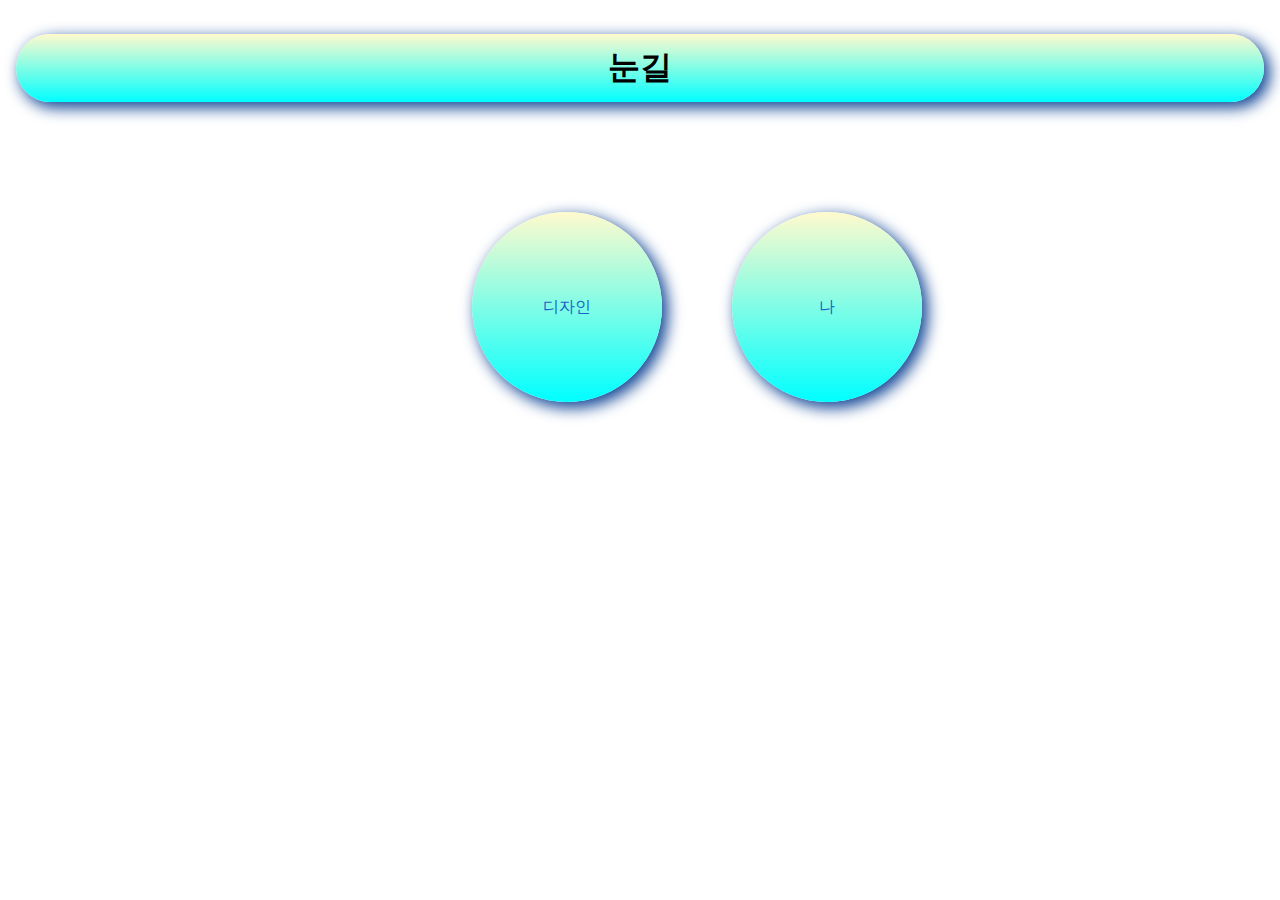
<file: index.html>
<!DOCTYPE html>
	<html lang="ko">
		<head>
			<title>눈길</title>
			<meta charset="utf-8">
			<meta name="viewport" content="width=device-width, initial-scale=1.0">
			<meat name="keywords" content="눈길, 차여원, 디자인">
			<meat name="description" contene="나의 눈길을 끈 것을 소개합니다.">
			<link rel="stylesheet" href="style.css">
		</head>
		<body class="q1">
			<header>
				<h1>눈길</h1>
			</header>
			<nav>
				<ul>
					<a href="me.html"><li class="c1">나</li></a>
					<a href="design.html"><li class="c2">디자인</li></a>
				</ul>
			</nav>
		</body>
	</html>
</file>
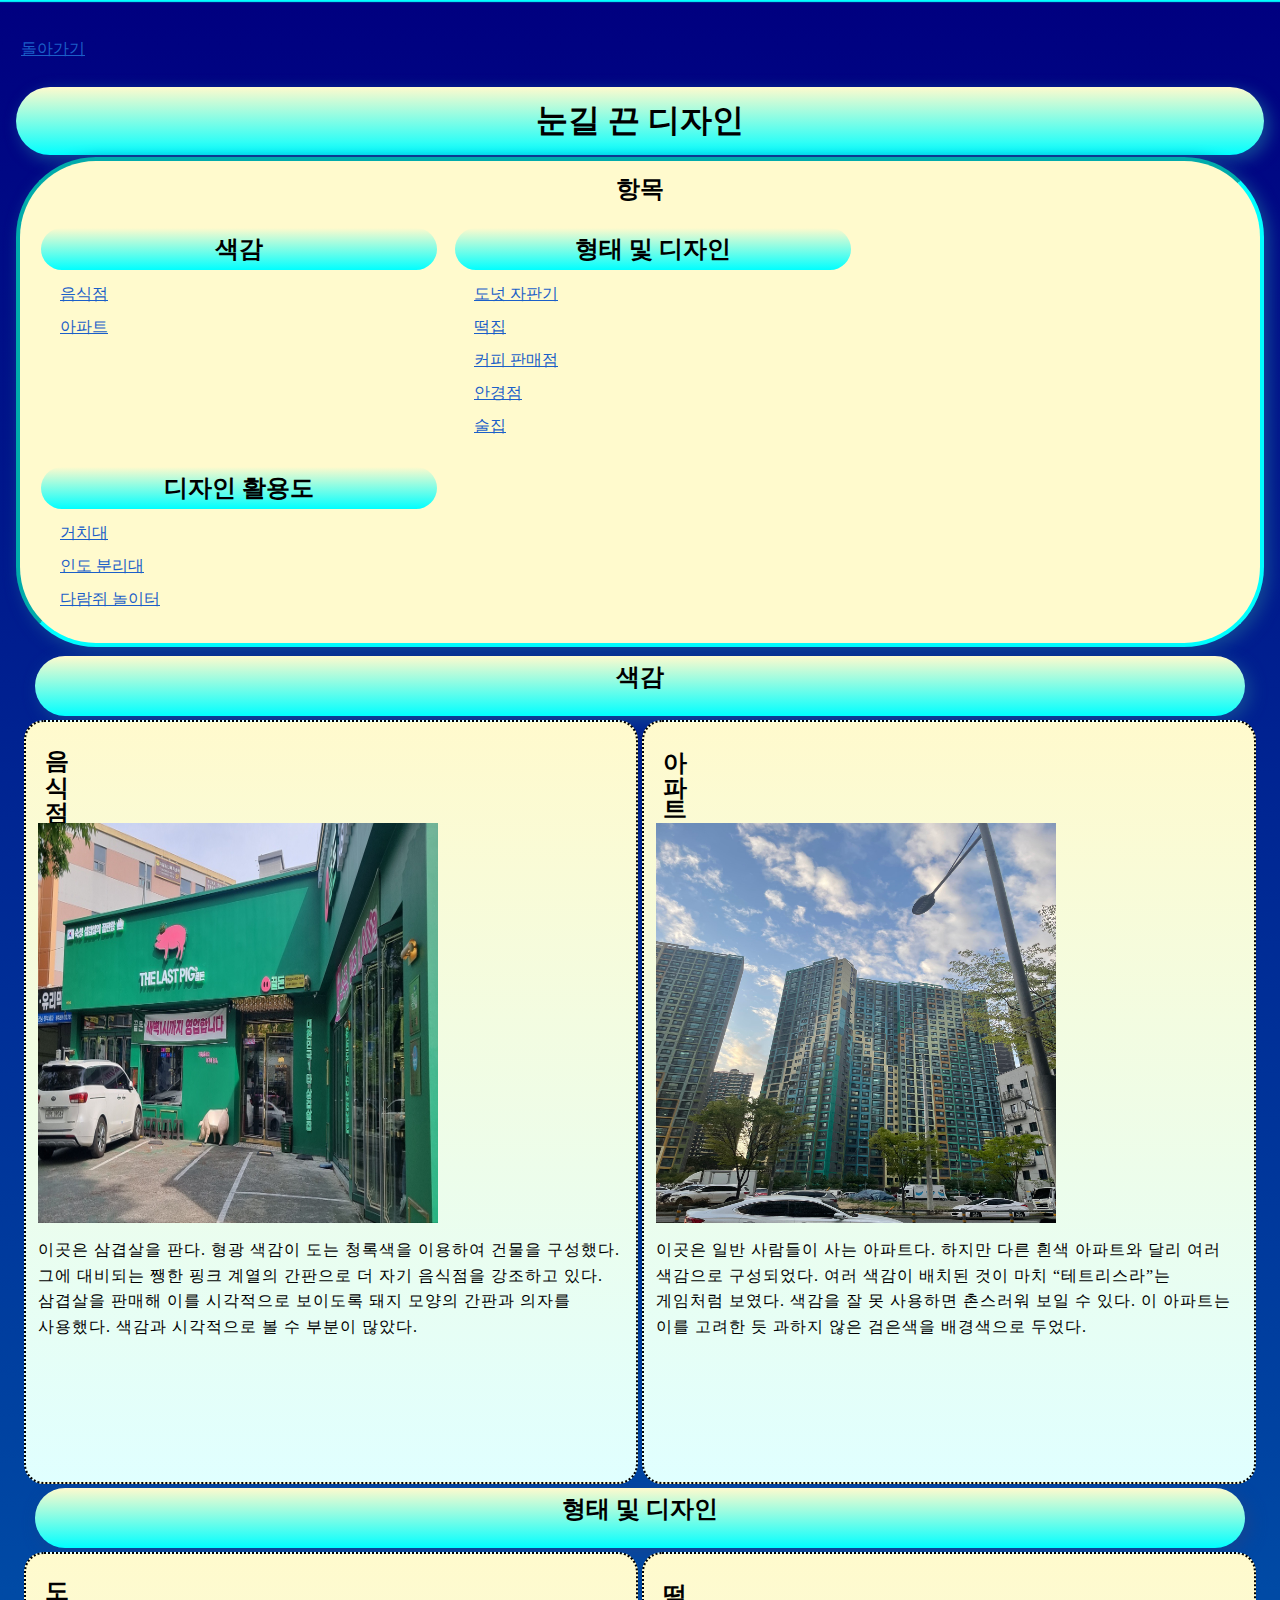
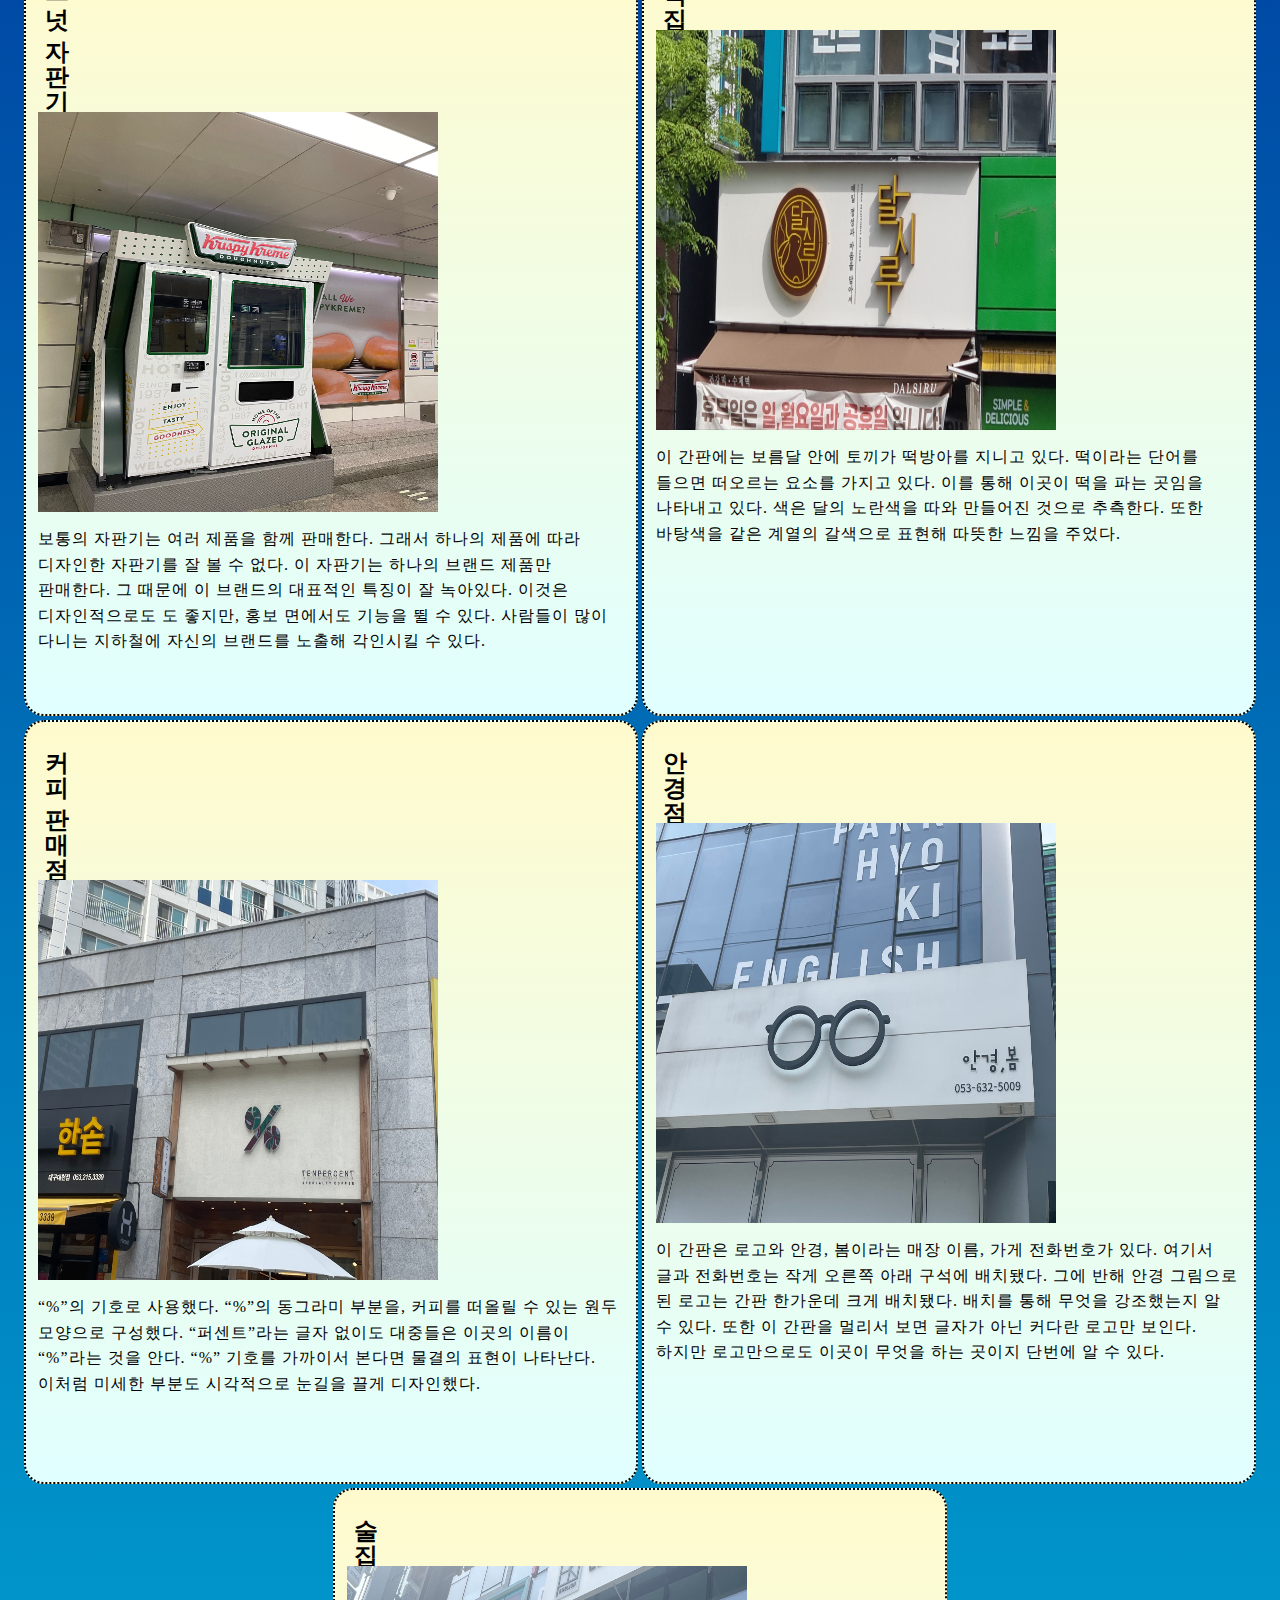
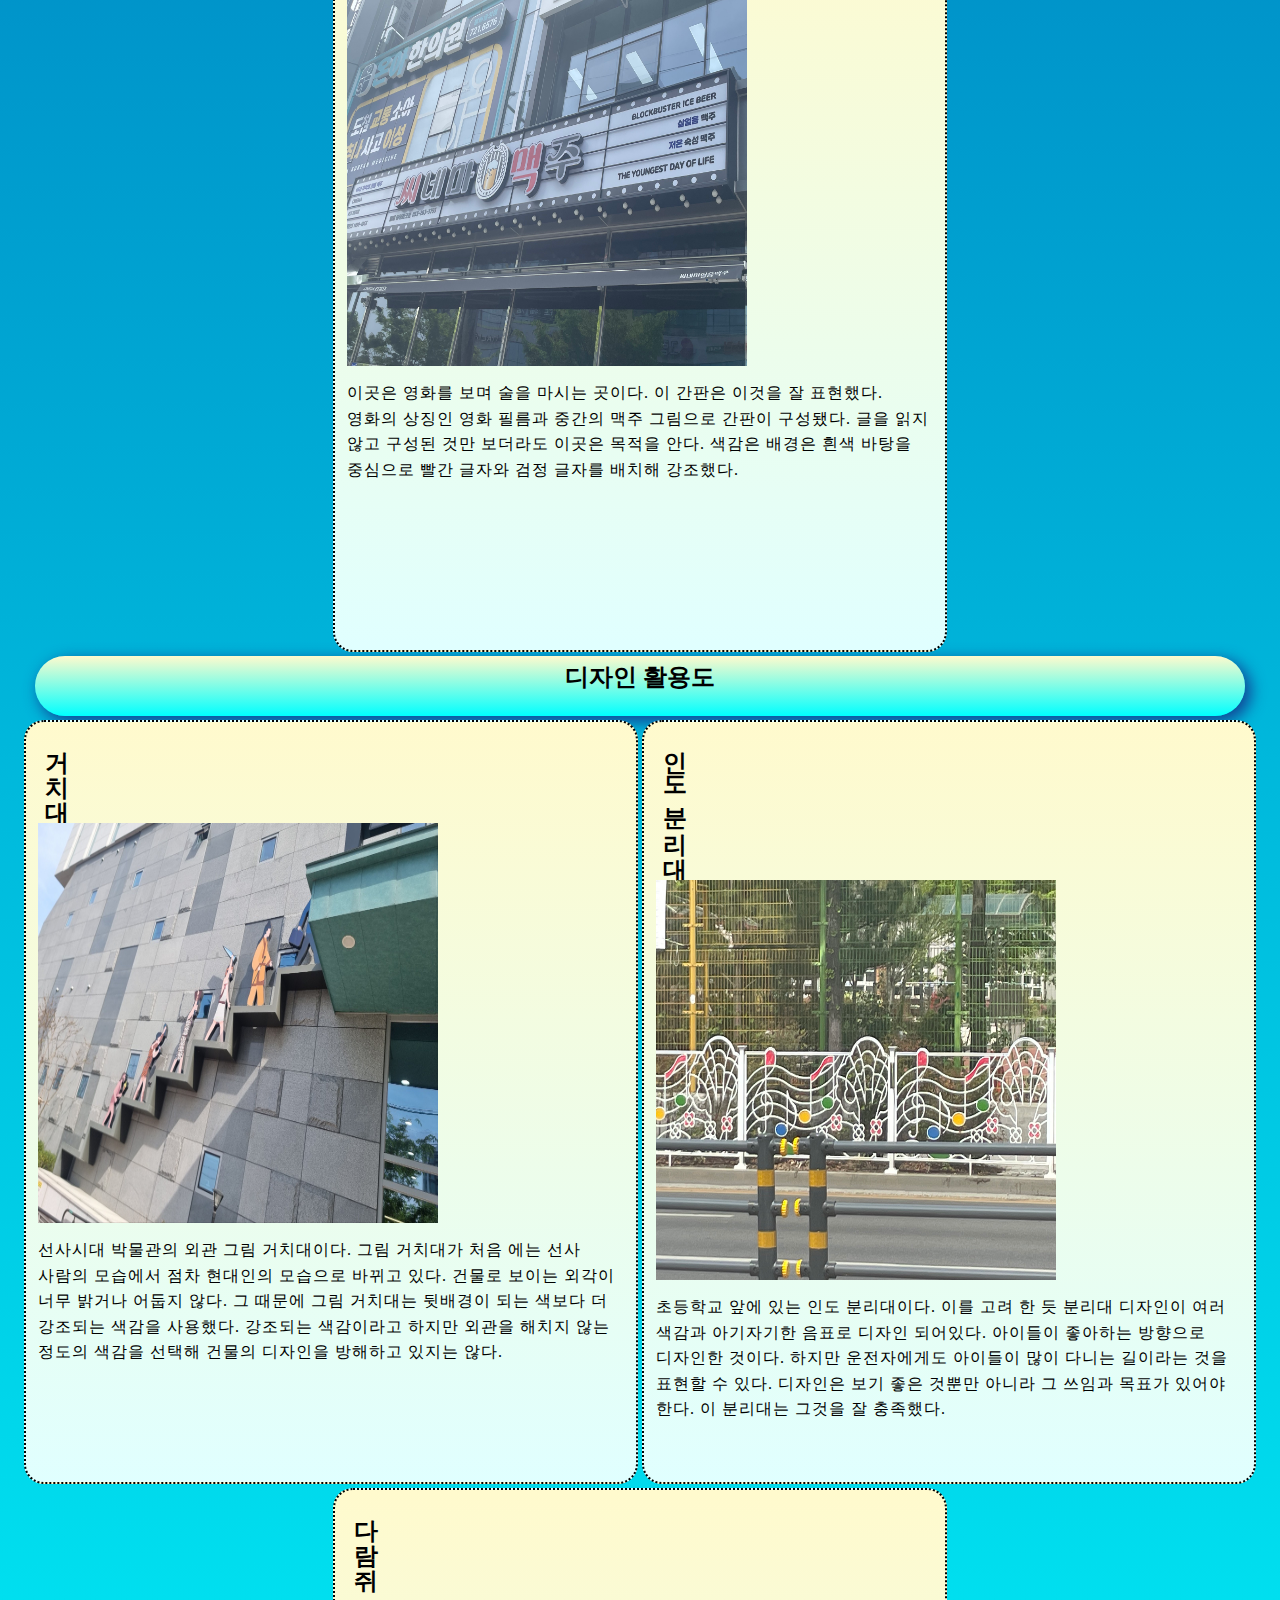
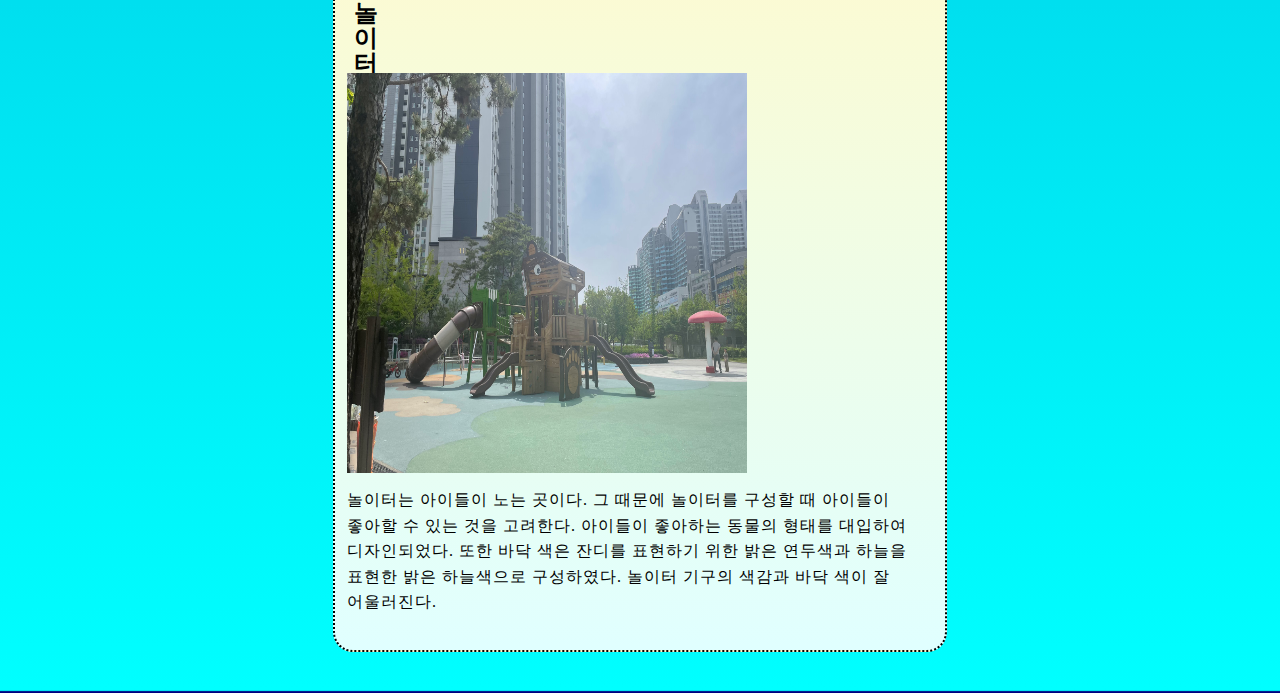
<file: design.html>
<!DOCTYPE html>
	<html lang="ko">
		<head>
			<title>눈길을 끈 디자인을 소개합니다.</title>
			<meta charset="utf-8">
			<meta name="viewport" content="width=device-width, initial-scale=1.0">
			<meat name="keywords" content="눈길, 디자인">
			<meat name="description" contene="나의 눈길을 끈 디자인을 소개합니다.">
			<link rel="stylesheet" href="style.css">
		</head>
		<body class="design">
			<a href="index.html"><p>돌아가기</p></a>
			<header>
				<h1>눈길 끈 디자인</h1>
			</header>
			<nav class="n1">
				<h2 class="y3">항목</h2>
				<ul class="cyw">
					<li><h2 class="y1">색감</h2>
						<ol>
							<li><a href="#red">음식점</a></li>
							<li><a href="#yellow">아파트</a></li>
						</ol>
					</li>
					<li><h2 class="y1">형태 및 디자인</h2>
						<ol>
							<li><a href="#orange">도넛 자판기</a></li>
							<li><a href="#green">떡집</a></li>
							<li><a href="#blue">커피 판매점</a></li>
							<li><a href="#navy">안경점</a></li>
							<li><a href="#purple">술집</a></li>
						</ol>
					</li>
					<li><h2 class="y1">디자인 활용도</h2>
						<ol>
							<li><a href="#pink">거치대</a></li>
							<li><a href="#black">인도 분리대</a></li>
							<li><a href="#white">다람쥐 놀이터</a></li>
						</ol>
					</li>
				</ul>
			</nav>
			<article>		
					<h2 class="y2">색감</h2>	
				<section class="l1">
					<h2 class="t1">음식점</h2>
					<img src="img/design/d1.JPG" id="red" alt="초록색 외관과 형광 분홍색의 돼지 간판이 있다." width=400px, height=400px>
					<p>이곳은 삼겹살을 판다. 형광 색감이 도는 청록색을 이용하여 건물을 구성했다. 그에 대비되는 쨍한 핑크 계열의 간판으로 더 자기 음식점을 강조하고 있다. 삼겹살을 판매해 이를 시각적으로 보이도록 돼지 모양의 간판과 의자를 사용했다. 색감과 시각적으로 볼 수 부분이 많았다.</p>
				</section>
				<section class="l2">
					<h2 class="t2">아파트</h2>
					<img src="img/design/d2.JPG" id="yellow"alt="알록달록한 아파트가 있다." width=400px, height=400px>
					<p>이곳은 일반 사람들이 사는 아파트다. 하지만 다른 흰색 아파트와 달리 여러 색감으로 구성되었다. 여러 색감이 배치된 것이 마치 “테트리스라”는 게임처럼 보였다. 색감을 잘 못 사용하면 촌스러워 보일 수 있다. 이 아파트는 이를 고려한 듯 과하지 않은 검은색을 배경색으로 두었다.</p>
				</section>
					<h2 class="y2">형태 및 디자인</h2>
				<section class="l3">
					<h2 class="t3">도넛 자판기</h2>
					<img src="img/design/d3.JPG" id="orange" alt="크리스피 브랜드 도넛의 상자 형태를 뜨인 도넛 자판기가 있다." width=400px, height=400px>
					<p>보통의 자판기는 여러 제품을 함께 판매한다. 그래서 하나의 제품에 따라 디자인한 자판기를 잘 볼 수 없다. 이 자판기는 하나의 브랜드 제품만 판매한다. 그 때문에 이 브랜드의 대표적인 특징이 잘 녹아있다. 이것은 디자인적으로도 도 좋지만, 홍보 면에서도 기능을 뛸 수 있다. 사람들이 많이 다니는 지하철에 자신의 브랜드를 노출해 각인시킬 수 있다.</p>
				</section>
				<section class="l4">
					<h2 class="t4">떡집</h2>
					<img src="img/design/d4.JPG" id="green" alt="노락색 보름달을 선안에 ㄷ토끼와 떡방아를 든 간판이 있다." width=400px, height=400px>
					<p>이 간판에는 보름달 안에 토끼가 떡방아를 지니고 있다. 떡이라는 단어를 들으면 떠오르는 요소를 가지고 있다. 이를 통해 이곳이 떡을 파는 곳임을 나타내고 있다. 색은 달의 노란색을 따와 만들어진 것으로 추측한다. 또한 바탕색을 같은 계열의 갈색으로 표현해 따뜻한 느낌을 주었다.</p>
				</section>
				<section class="l5">
					<h2 class="t5">커피 판매점</h2>
					<img src="img/design/d5.JPG" id="blue" alt="%모양의 커피집 간판이 있다." width=400px, height=400px>
					<p>“%”의 기호로 사용했다. “%”의 동그라미 부분을, 커피를 떠올릴 수 있는 원두 모양으로 구성했다. “퍼센트”라는 글자 없이도 대중들은 이곳의 이름이 “%”라는 것을 안다. “%” 기호를 가까이서 본다면 물결의 표현이 나타난다. 이처럼 미세한 부분도 시각적으로 눈길을 끌게 디자인했다. </p>
				</section>
				<section class="l6">
					<h2 class="t6">안경점</h2>
					<img src="img/design/d6.JPG" id="navy" alt="안경그림이 그려진 간판이 있다." width=400px, height=400px>
					<p>이 간판은 로고와 안경, 봄이라는 매장 이름, 가게 전화번호가 있다. 여기서 글과 전화번호는 작게 오른쪽 아래 구석에 배치됐다. 그에 반해 안경 그림으로 된 로고는 간판 한가운데 크게 배치됐다. 배치를 통해 무엇을 강조했는지 알 수 있다. 또한 이 간판을 멀리서 보면 글자가 아닌 커다란 로고만 보인다. 하지만 로고만으로도 이곳이 무엇을 하는 곳이지 단번에 알 수 있다. </p>
				</section>
				<section class="l7">
					<h2 class="t7">술집</h2>
					<img src="img/design/d7.JPG" id="purple" alt="" width=400px, height=400px>
					<p>이곳은 영화를 보며 술을 마시는 곳이다. 이 간판은 이것을 잘 표현했다. 영화의 상징인 영화 필름과 중간의 맥주 그림으로 간판이 구성됐다. 글을 읽지 않고 구성된 것만 보더라도 이곳은 목적을 안다. 색감은 배경은 흰색 바탕을 중심으로 빨간 글자와 검정 글자를 배치해 강조했다.</p>
				</section>
					<h2 class="y2">디자인 활용도</h2>
				<section class="l8">
					<h2 class="t8">거치대</h2>
					<img src="img/design/d8.JPG" id="pink" alt="점차 현대인으로 변하는 거치대가 있다." width=400px, height=400px>
					<p>선사시대 박물관의 외관 그림 거치대이다. 그림 거치대가 처음 에는 선사 사람의 모습에서 점차 현대인의 모습으로 바뀌고 있다. 건물로 보이는 외각이 너무 밝거나 어둡지 않다. 그 때문에 그림 거치대는 뒷배경이 되는 색보다 더 강조되는 색감을 사용했다. 강조되는 색감이라고 하지만 외관을 해치지 않는 정도의 색감을 선택해 건물의 디자인을 방해하고 있지는 않다.</p>
				</section>
				<section class="l9">
					<h2 class="t9">인도 분리대</h2>
					<img src="img/design/d9.JPG" id="black" alt="음표모양과 알록달록한 색상으로 구성된 인도 분리대가 있다." width=400px, height=400px>
					<p>초등학교 앞에 있는 인도 분리대이다. 이를 고려 한 듯 분리대 디자인이 여러 색감과 아기자기한 음표로 디자인 되어있다. 아이들이 좋아하는 방향으로 디자인한 것이다. 하지만 운전자에게도 아이들이 많이 다니는 길이라는 것을 표현할 수 있다. 디자인은 보기 좋은 것뿐만 아니라 그 쓰임과 목표가 있어야 한다. 이 분리대는 그것을 잘 충족했다.</p>
				</section>
				<section class="l10">
					<h2 class="t10">다람쥐 놀이터</h2>
					<img src="img/design/d10.JPG" id="white" alt="다람쥐 형태가 보이는 놀이터가 있다." width=400px, height=400px>
					<p>놀이터는 아이들이 노는 곳이다. 그 때문에 놀이터를 구성할 때 아이들이 좋아할 수 있는 것을 고려한다. 아이들이 좋아하는 동물의 형태를 대입하여 디자인되었다. 또한 바닥 색은 잔디를 표현하기 위한 밝은 연두색과 하늘을 표현한 밝은 하늘색으로 구성하였다. 놀이터 기구의 색감과 바닥 색이 잘 어울러진다.</p>
				</section>
			</article>
		</body>
	</html>
</file>
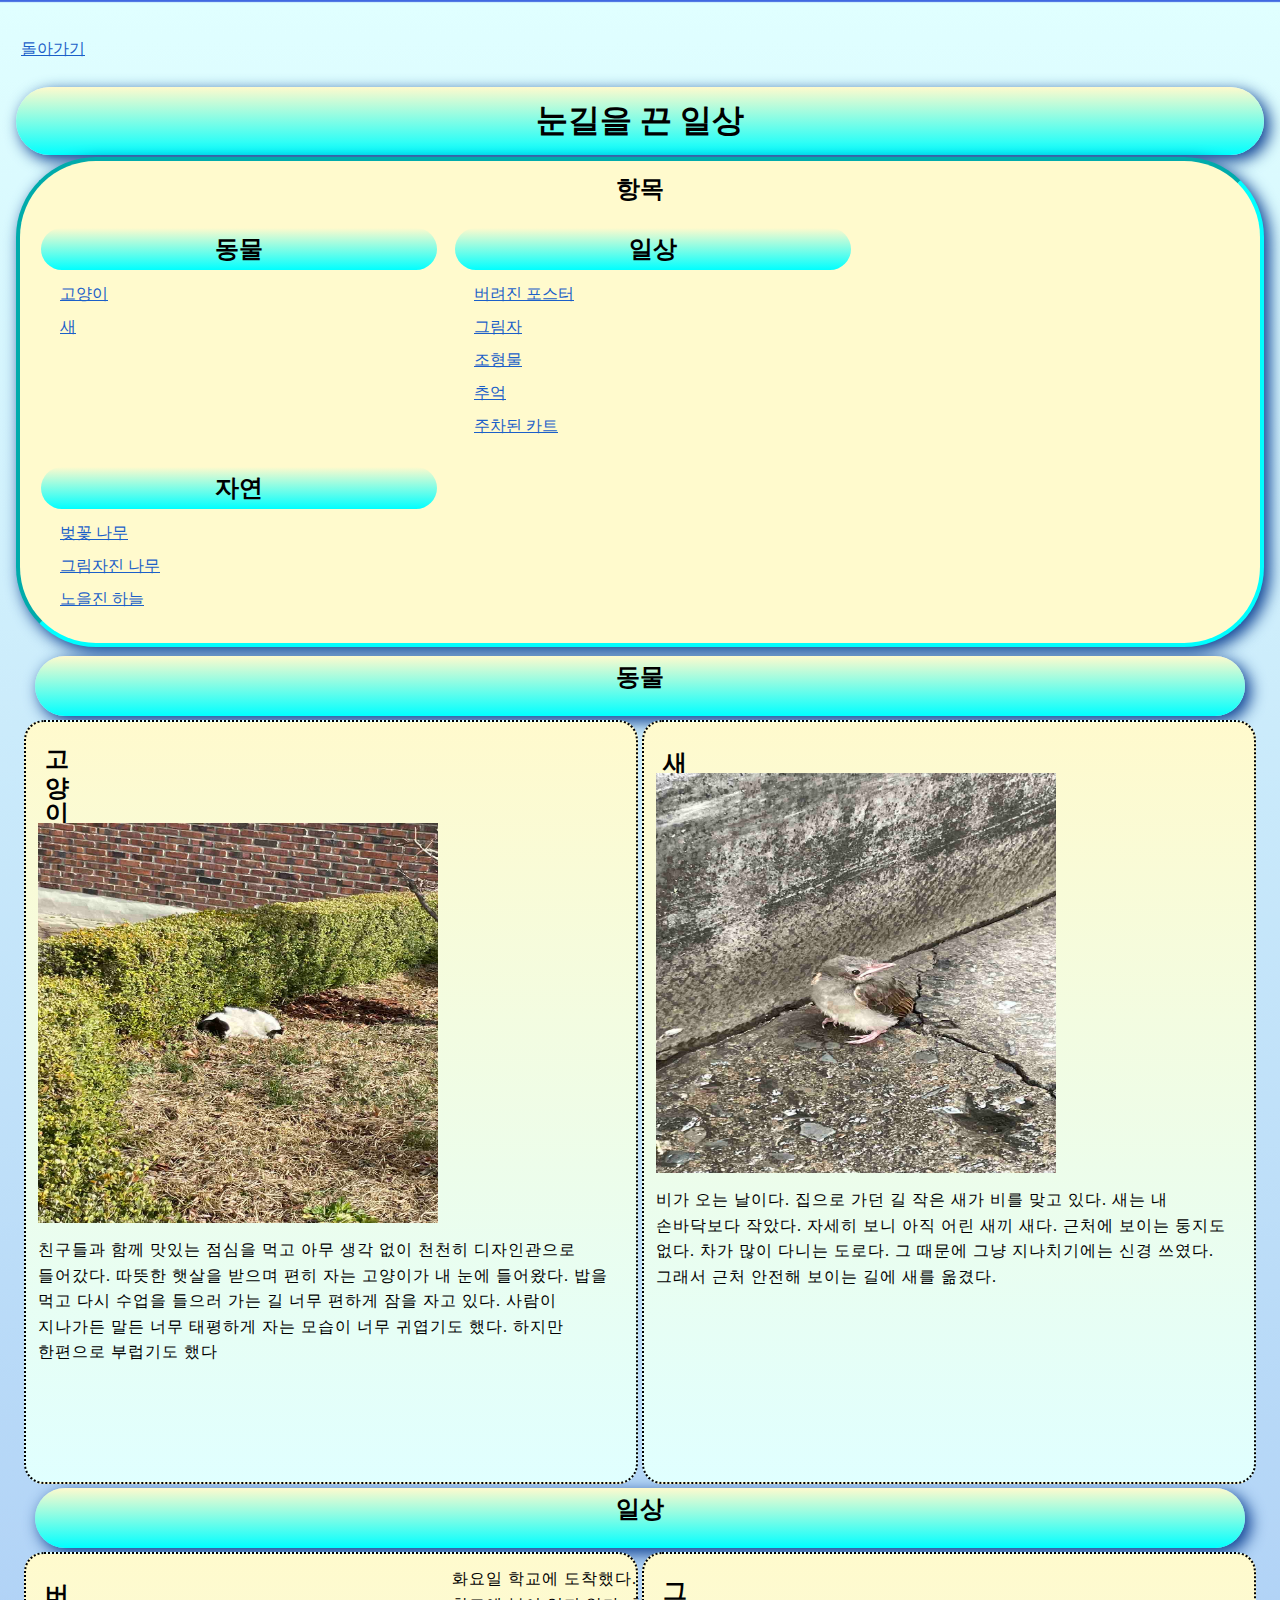
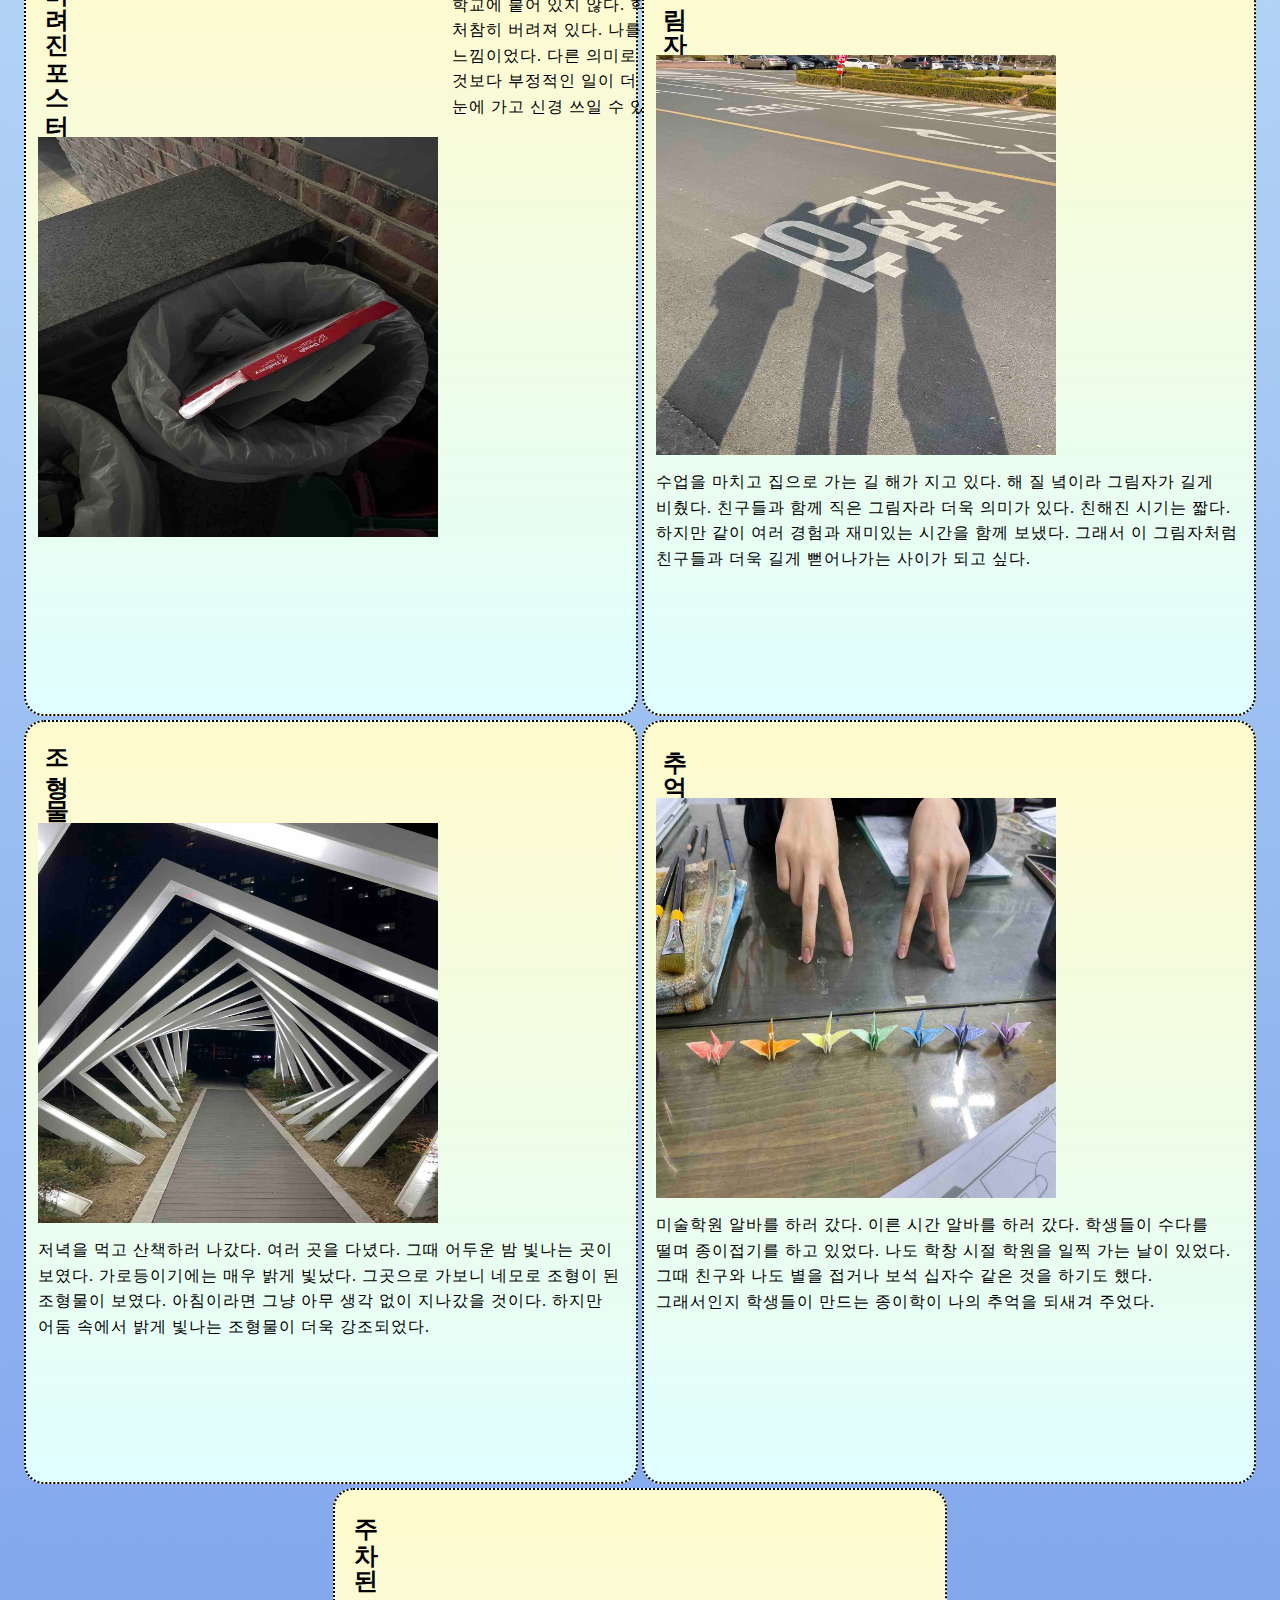
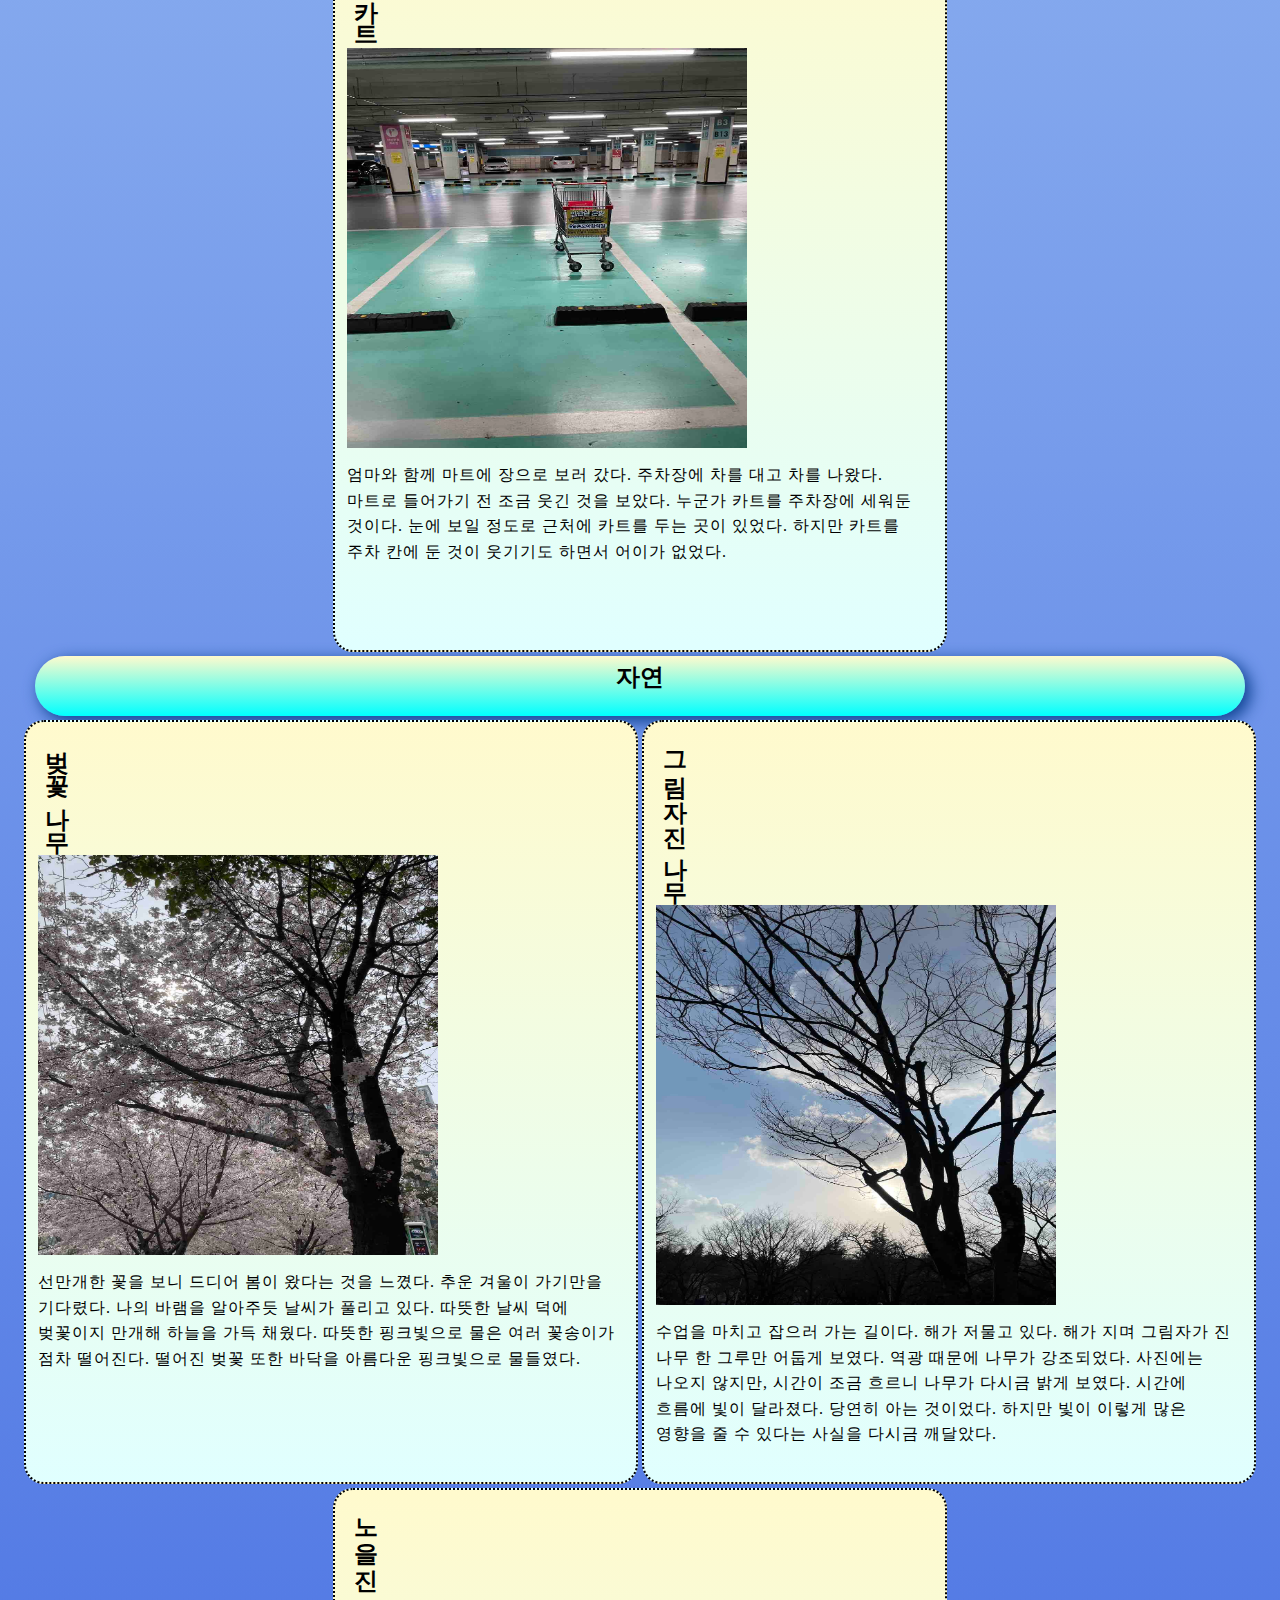
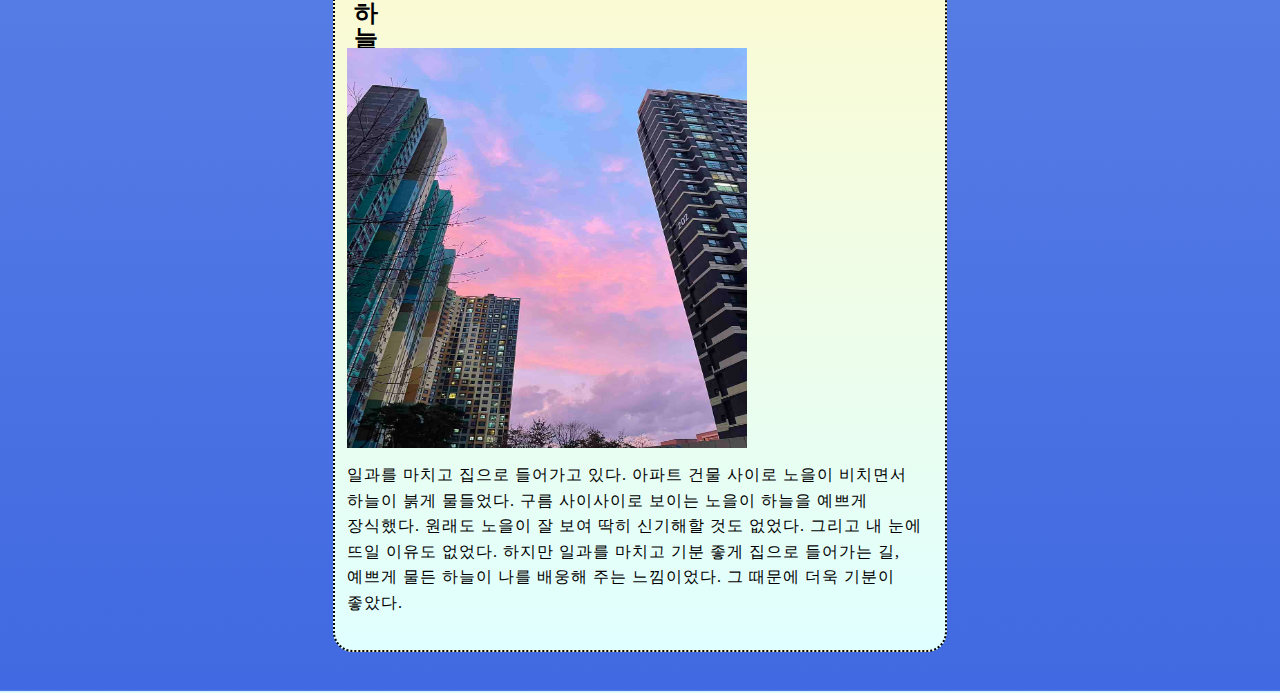
<file: me.html>
<!DOCTYPE html>
	<html lang="ko">
		<head>
			<title>나의 눈길을 끈 것들을 소개합니다.</title>
			<meta charset="utf-8">
			<meta name="viewport" content="width=device-width, initial-scale=1.0">
			<meat name="keywords" content="눈길, 차여원">
			<meat name="description" contene="나의 눈길을 끈 것들을 소개합니다.">
			<link rel="stylesheet" href="style.css">
		</head>
		<body class="me">
			<a href="index.html"><p> 돌아가기</p></a>
			<header>
				<h1>눈길을 끈 일상</h1>
			</header>
			<nav class="n1">
				<h2 class="y3">항목</h2>
				<ul class="cyw">
					<li><h2 class="y1">동물</h2>
						<ol>
							<li><a href="#red">고양이</a></li>
							<li><a href="#yellow">새</a></li>
						</ol>
					</li>
					<li><h2 class="y1">일상</h2>
						<ol>
							<li><a href="#orange">버려진 포스터</a></li>
							<li><a href="#green">그림자</a></li>
							<li><a href="#blue">조형물</a></li>
							<li><a href="#navy">추억</a></li>
							<li><a href="#purple">주차된 카트</a></li>
						</ol>
					</li>
					<li><h2 class="y1">자연</h2>
						<ol>
							<li><a href="#pink">벚꽃 나무</a></li>
							<li><a href="#black">그림자진 나무</a></li>
							<li><a href="#white">노을진 하늘</a></li>
						</ol>
					</li>
				</ul>
			</nav>
			<article>			
					<h2 class="y2">동물</h2>			
				<section class="l1">
					<h2 class="t1">고양이</h2>
					<img src="img/me/m1.JPG" id="red" alt="잔디 속에 자고있는 고양이가 있다." width=400px, height=400px>
					<p>친구들과 함께 맛있는 점심을 먹고 아무 생각 없이 천천히 디자인관으로 들어갔다. 따뜻한 햇살을 받으며 편히 자는 고양이가 내 눈에 들어왔다. 밥을 먹고 다시 수업을 들으러 가는 길 너무 편하게 잠을 자고 있다. 사람이 지나가든 말든 너무 태평하게 자는 모습이 너무 귀엽기도 했다. 하지만 한편으로 부럽기도 했다</p>
				</section>
				<section class="l2">
					<h2 class="t2">새</h2>
					<img src="img/me/m2.JPG" id="yellow" alt="길가에 있는 작은 새가 있다." width=400px, height=400px>
					<p>비가 오는 날이다. 집으로 가던 길 작은 새가 비를 맞고 있다. 새는 내 손바닥보다 작았다. 자세히 보니 아직 어린 새끼 새다. 근처에 보이는 둥지도 없다. 차가 많이 다니는 도로다. 그 때문에 그냥  지나치기에는 신경 쓰였다. 그래서 근처 안전해 보이는 길에 새를 옮겼다.</p>
				</section>	
					<h2 class="y2">일상</h2>
				<section class="l3">
					<h2 class="t3">버려진 포스터</h2>
					<img src="img/me/m3.JPG" id="orange" alt="쓰레기통에 버려진 포스터가 있다." width=400px, height=400px>
					<p>화요일 학교에 도착했다. 공모전 때문에 친구들과 함께 밤새 만든 포스터가 학교에 붙어 있지 않다. 학교 기둥에 붙어 있어야 할 포스터가 쓰레기통에 처참히 버려져 있다. 나를 포함한 5명 조원의 노력을 누군가 짓밟는 느낌이었다. 다른 의미로 눈길을 끈 모습이었다. 우리 일상에는 긍정적인 것보다 부정적인 일이 더 자연스러운 것이다. 그 때문에 부정적인 것이 오히려 눈에 가고 신경 쓰일 수 있다.</p>
				</section>
				<section class="l4">
					<h2 class="t4">그림자</h2>
					<img src="img/me/m4.JPG" id="green" alt="세 명의 그림자가 흰색으로 쓰인 '천천히' 글자의 도로에 비쳐있다." width=400px, height=400px>
					<p>수업을 마치고 집으로 가는 길 해가 지고 있다. 해 질 녘이라 그림자가 길게 비췄다. 친구들과 함께 직은 그림자라 더욱 의미가 있다. 친해진 시기는 짧다. 하지만 같이 여러 경험과 재미있는 시간을 함께 보냈다. 그래서 이 그림자처럼 친구들과 더욱 길게 뻗어나가는 사이가 되고 싶다.</p>
				</section>
				<section class="l5">
					<h2 class="t5">조형물</h2>
					<img src="img/me/m5.JPG" id="blue" alt="네모난 조형물이 각도를 달리해 조형되어 있다." width=400px, height=400px>
					<p>저녁을 먹고 산책하러 나갔다. 여러 곳을 다녔다. 그때 어두운 밤 빛나는 곳이 보였다. 가로등이기에는 매우 밝게 빛났다. 그곳으로 가보니 네모로 조형이 된 조형물이 보였다. 아침이라면 그냥 아무 생각 없이 지나갔을 것이다. 하지만 어둠 속에서 밝게 빛나는 조형물이 더욱 강조되었다.</p>
				</section>
				<section class="l6">
					<h2 class="t6">추억</h2>
					<img src="img/me/m6.JPG" id="navy" alt="무지개색 순서로 전시된 종이학과 그 뒤에 브이를 하는 손이 있다." width=400px, height=400px>
					<p>미술학원 알바를 하러 갔다. 이른 시간 알바를 하러 갔다. 학생들이 수다를 떨며 종이접기를 하고 있었다. 나도 학창 시절 학원을 일찍 가는 날이 있었다. 그때 친구와 나도 별을 접거나 보석 십자수 같은 것을 하기도 했다. 그래서인지 학생들이 만드는 종이학이 나의 추억을 되새겨 주었다.</p>
				</section>
				<section class="l7">
					<h2 class="t7">주차된 카트</h2>
					<img src="img/me/m7.JPG" id="purple" alt="하늘색 주차장에 있는 카트가 있다." width=400px, height=400px>
					<p>엄마와 함께 마트에 장으로 보러 갔다. 주차장에 차를 대고 차를 나왔다. 마트로 들어가기 전 조금 웃긴 것을 보았다. 누군가 카트를 주차장에 세워둔 것이다. 눈에 보일 정도로 근처에 카트를 두는 곳이 있었다. 하지만 카트를 주차 칸에 둔 것이 웃기기도 하면서 어이가 없었다.</p>
				</section>
					<h2 class="y2">자연</h2>
				<section class="l8">
					<h2 class="t8">벚꽃 나무</h2>
					<img src="img/me/m8.JPG" id="pink" alt="많은 벚꽃이 만개한 벚꽃나무가 있다." width=400px, height=400px>
					<p>선만개한 꽃을 보니 드디어 봄이 왔다는 것을 느꼈다. 추운 겨울이 가기만을 기다렸다. 나의 바램을 알아주듯 날씨가 풀리고 있다. 따뜻한 날씨 덕에 벚꽃이지 만개해 하늘을 가득 채웠다. 따뜻한 핑크빛으로 물은 여러 꽃송이가 점차 떨어진다. 떨어진 벚꽃 또한 바닥을 아름다운 핑크빛으로 물들였다.</p>
				</section>
				<section class="l9">
					<h2 class="t9">그림자진 나무</h2>
					<img src="img/me/m9.JPG" id="black" alt="역광을 받고 있어 어두워진 나무가 있다." width=400px, height=400px>
					<p>수업을 마치고 잡으러 가는 길이다. 해가 저물고 있다. 해가 지며 그림자가 진 나무 한 그루만 어둡게 보였다. 역광 때문에 나무가 강조되었다. 사진에는 나오지 않지만, 시간이 조금 흐르니 나무가 다시금 밝게 보였다. 시간에 흐름에 빛이 달라졌다. 당연히 아는 것이었다. 하지만 빛이 이렇게 많은 영향을 줄 수 있다는 사실을 다시금 깨달았다.</p>
				</section>
				<section class="l10">
					<h2 class="t10">노을진 하늘</h2>
					<img src="img/me/m10.JPG" id="white" alt="알록달록한 아파트 사이로 노을이 비치고 있다." width=400px, height=400px>
					<p>일과를 마치고 집으로 들어가고 있다. 아파트 건물 사이로 노을이 비치면서 하늘이 붉게 물들었다. 구름 사이사이로 보이는 노을이 하늘을 예쁘게 장식했다. 원래도 노을이 잘 보여 딱히 신기해할 것도 없었다. 그리고 내 눈에 뜨일 이유도 없었다. 하지만 일과를 마치고 기분 좋게 집으로 들어가는 길, 예쁘게 물든 하늘이 나를 배웅해 주는 느낌이었다. 그 때문에 더욱 기분이 좋았다.</p>
				</section>
			</article>
		</body>
	</html>
</file>
<file: style.css>
*{
	padding: 5px;
	margin: 2px;
}
@media screen and (max-width:900px) {
.q1 {
	background-color: royalblue;
	font-size: 30px;
		width: 300px;
}
}
header {
	background: linear-gradient(lemonchiffon, cyan);
	text-align: center;
	width: 300px 20vw; 
	height: 40px 20vh;
	border-radius: 70px;
	box-shadow: 5px 5px 15px 1px #114595;
}

.n1 {
	display: flex;
	flex-direction: column;
	align-items: center;
	justify-content: space-evenly;
	background-color: lemonchiffon;
	border: 4px Inset cyan;
	width: 300px 20vw; 
	height: 40px 20vh;
	border-radius: 80px;
	box-shadow: 5px 5px 15px 1px #114595;
}
.cyw {
	display: flex;
	flex-direction: row;
	flex-wrap: wrap;
	
	width: 300px 20vw; 
	height: 40px 20vh;
	border-radius: 100px;
}
article {
	display: flex;
	flex-direction: row;
	flex-wrap: wrap;
	align-items: center;
	justify-content: center;
}
a{
	color: #1B5FC8;
}
.y1 {
	position: static;
	background: linear-gradient(lemonchiffon, cyan);
	border-radius: 100px;
	text-align: center;
	flex-wrap: nowrap;
}
.y2 {
	position: static;
	background: linear-gradient(lemonchiffon, cyan);
	width: 1200px; 
	height: 50px;
	border-radius: 100px;
	text-align: center;
	box-shadow: 5px 5px 15px 1px #114595;
}
.y3 {
	position: static;
	text-align: center;
}
.c1 {
	display: flex;
	align-items: center;
	justify-content: center;
	color: #1B5FC8;
	position: absolute;
	top: 210px;
	left: 730px;
	background: linear-gradient(lemonchiffon, cyan);
	width: 180px;
	height: 180px;
	border-radius: 100px;
	text-align: center;
	box-shadow: 5px 5px 15px 1px #114595;
}
.c2 {
	display: flex;
	align-items: center;
	justify-content: center;
	color: #1B5FC8;
	position: absolute;
	top: 210px;
	left: 470px;
	background: linear-gradient(lemonchiffon, cyan);
	width: 180px;
	height: 180px;
	border-radius: 100px;
	text-align: center;
	box-shadow: 5px 5px 15px 1px #114595;
}
li {
	list-style: none;
	width: 400px;
}
a{
	color: ;
}

.me {
	background: linear-gradient(lightcyan, royalblue);
}
.design {
	background: linear-gradient(navy, cyan);
}
.l1 {
	display: flex;
	flex-direction: column;
	flex-wrap: wrap;
	border: 2px dotted black;
	justify-conten:center;
	letter-spacing: 1px;
	line-height: 1.6;
	word-break: keep-all;
	position: relative;
	background: linear-gradient(lemonchiffon, lightcyan);
	width: 600px; 
	height: 750px;
	border-radius: 20px;
}
.t1 {
	writing-mode: vertical-lr;
	text-orientation:upringht;
	flex-wrap: nowrap;
}
.l2 {
	display: flex;
	flex-direction: column;
	flex-wrap: wrap;
	border: 2px dotted black;
	letter-spacing: 1px;
	line-height: 1.6;
	word-break: keep-all;
	position: relative;
	background: linear-gradient(lemonchiffon, lightcyan);
	width: 600px; 
	height: 750px;
	border-radius: 20px;
}
.t2 {
	writing-mode: vertical-lr;
	text-orientation:upringht;
	flex-wrap: nowrap;
}
.l3 {
	display: flex;
	flex-direction: column;
	flex-wrap: wrap;
	border: 2px dotted black;
	letter-spacing: 1px;
	line-height: 1.6;
	word-break: keep-all;
	position: relative;
	background: linear-gradient(lemonchiffon, lightcyan);
	width: 600px; 
	height: 750px;
	border-radius: 20px;
}
.t3 {
	writing-mode: vertical-lr;
	text-orientation:upringht;
	flex-wrap: nowrap;
}
.l4 {
	display: flex;
	flex-direction: column;
	flex-wrap: wrap;
	border: 2px dotted black;
	letter-spacing: 1px;
	line-height: 1.6;
	word-break: keep-all;
	position: relative;
	background: linear-gradient(lemonchiffon, lightcyan);
	width: 600px; 
	height: 750px;
	border-radius: 20px;
}
.t4 {
	writing-mode: vertical-lr;
	text-orientation:upringht;
	flex-wrap: nowrap;
}
.l5 {
	display: flex;
	flex-direction: column;
	flex-wrap: wrap;
	border: 2px dotted black;
	letter-spacing: 1px;
	line-height: 1.6;
	word-break: keep-all;
	position: relative;
	background: linear-gradient(lemonchiffon, lightcyan);
	width: 600px; 
	height: 750px;
	border-radius: 20px;
}
.t5 {
	writing-mode: vertical-lr;
	text-orientation:upringht;
	flex-wrap: nowrap;
}
.l6 {
	display: flex;
	flex-direction: column;
	flex-wrap: wrap;
	border: 2px dotted black;
	letter-spacing: 1px;
	line-height: 1.6;
	word-break: keep-all;
	position: relative;
	background: linear-gradient(lemonchiffon, lightcyan);
	width: 600px; 
	height: 750px;
	border-radius: 20px;
}
.t6 {
	writing-mode: vertical-lr;
	text-orientation:upringht;
	flex-wrap: nowrap;
}
.l7 {
	display: flex;
	flex-direction: column;
	flex-wrap: wrap;
	border: 2px dotted black;
	letter-spacing: 1px;
	line-height: 1.6;
	word-break: keep-all;
	position: relative;
	background: linear-gradient(lemonchiffon, lightcyan);
	width: 600px; 
	height: 750px;
	border-radius: 20px;
}
.t7 {
	writing-mode: vertical-lr;
	text-orientation:upringht;
	flex-wrap: nowrap;
}
.l8 {
	display: flex;
	flex-direction: column;
	flex-wrap: wrap;
	border: 2px dotted black;
	letter-spacing: 1px;
	line-height: 1.6;
	word-break: keep-all;
	position: relative;
	background: linear-gradient(lemonchiffon, lightcyan);
	width: 600px; 
	height: 750px;
	border-radius: 20px;
}
.t8 {
	writing-mode: vertical-lr;
	text-orientation:upringht;
	flex-wrap: nowrap;
}
.l9 {
	display: flex;
	flex-direction: column;
	flex-wrap: wrap;
	border: 2px dotted black;
	letter-spacing: 1px;
	line-height: 1.6;
	word-break: keep-all;
	position: relative;
	background: linear-gradient(lemonchiffon, lightcyan);
	width: 600px; 
	height: 750px;
	border-radius: 20px;
}
.t9 {
	writing-mode: vertical-lr;
	text-orientation:upringht;
	flex-wrap: nowrap;
}
.l10 {
	display: flex;
	flex-direction: column;
	flex-wrap: wrap;
	border: 2px dotted black;
	letter-spacing: 1px;
	line-height: 1.6;
	word-break: keep-all;
	position: relative;
	background: linear-gradient(lemonchiffon, lightcyan);
	width: 600px; 
	height: 750px;
	border-radius: 20px;
}
.t10 {
	writing-mode: vertical-lr;
	text-orientation:upringht;
	flex-wrap: nowrap;
}
img {
	width height: 20px;
}

@media screen and (max-width:900px) {
	.c1 {
		top: 210px;
		left: 70px;
	}
	.c2 {
		top: 510px;
		left: 70px;
	}
	.y1{

	}
}
@media screen and (max-width:900px) {
	p{
		font-size: 30px;
		width: 300px;
	}
	header{
		font-size: 30px;
		width: 300px;
	}
	.l1{
		width: 600px; 
		height: 1230px;
		border-radius: 20px;
		flex-wrap: nowrap;
	}
	.l2{
		width: 600px; 
		height: 1100px;
		border-radius: 20px;
		flex-wrap: nowrap;
	}
	.l3{
		width: 600px; 
		height: 1320px;
		border-radius: 20px;
		flex-wrap: nowrap;
	}
	.l4{
		width: 600px; 
		height: 1150px;
		border-radius: 20px;
		flex-wrap: nowrap;
	}
	.l5{
		width: 600px; 
		height: 1200px;
		border-radius: 20px;
		flex-wrap: nowrap;
	}
	.l6{
		width: 600px; 
		height: 1220px;
		border-radius: 20px;
		flex-wrap: nowrap;
	}
	.l7{
		width: 600px; 
		height: 1200px;
		border-radius: 20px;
		flex-wrap: nowrap;
	}
	.l8{
		width: 600px; 
		height: 1200px;
		border-radius: 20px;
		flex-wrap: nowrap;
	}
	.l9{
		width: 600px; 
		height: 1300px;
		border-radius: 20px;
		flex-wrap: nowrap;
	}

	.l10{
		width: 600px; 
		height: 1400px;
		border-radius: 20px;
		flex-wrap: nowrap;
	}
}
</file>
